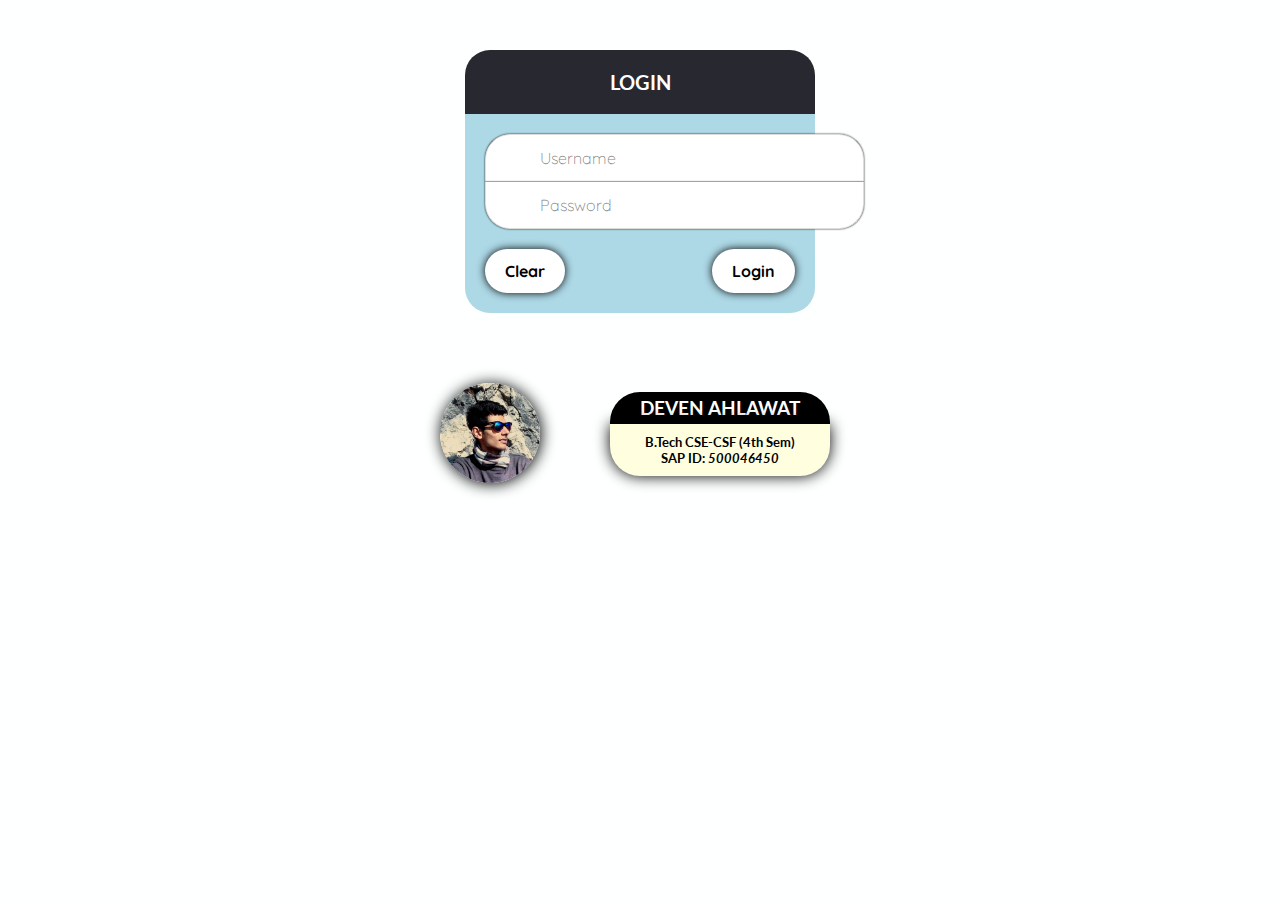
<file: index.html>
<!DOCTYPE html>
<html lang="en">



  <head>
    <meta charset="utf-8">
    <meta http-equiv="X-UA-Compatible" content="IE=edge">
    <meta name="viewport" content="width=device-width, initial-scale=1">
    <link rel="stylesheet" href="http://www.w3schools.com/lib/w3.css">
    <script src="login.js"></script>
    <title>PHP: Deven Ahlawat</title>
    <!-- Bootstrap -->
    
    <link href="http://netdna.bootstrapcdn.com/font-awesome/4.1.0/css/font-awesome.min.css" rel="stylesheet">
    <link href="styles.css?v=1.6" rel="stylesheet">
    <!-- Fonts -->
    <link href='http://fonts.googleapis.com/css?family=Lato:100,300,400,700,900,100italic,300italic,400italic,700italic,900italic' rel='stylesheet' type='text/css'>
    <link href="https://fonts.googleapis.com/css?family=Quicksand" rel="stylesheet">
      <!-- HTML5 Shim and Respond.js IE8 support of HTML5 elements and media queries -->
      <!-- WARNING: Respond.js doesn't work if you view the page via file:// -->
      <!--[if lt IE 9]>
      <script src="https://oss.maxcdn.com/libs/html5shiv/3.7.0/html5shiv.js"></script>
      <script src="https://oss.maxcdn.com/libs/respond.js/1.4.2/respond.min.js"></script>
      <![endif]-->
    </head>


    <body>
      <div id="login-form">
        <h3>Login</h3>
        <fieldset>
        <form name="myLogin" action="expindex.html" onsubmit="return validate()" method="post">
          <input type="email" placeholder="Username" name="email1">
          <input type="password" placeholder="Password" name="password1">
          <input type="submit" value="Login" name="submit1" >
          <div class="anim"></div>
          <input type="reset" value="Clear">
          <div class="anim"></div>
        </form>
        </fieldset>
      </div>
      <div id="card">
      <img src="me.jpg">
      <fieldset>
        <h3>Deven Ahlawat</h3>
        <h5>B.Tech CSE-CSF (4th Sem)<br>SAP ID: <i>500046450</i></h5>
      </fieldset>
      </div>
    </body>
  </html>
</file>
<file: styles.css>
body{
	background: url("https://static1.squarespace.com/static/522f7cdbe4b056ca5e8127f6/5660392ae4b069d2e2e5d116/56603b26e4b0acd8ed30ea53/1449147175246/My-Digital-Life-BG.jpg?format=2500w");
	background-size: cover;
	height: 100%;
	background-color: #feffff;
}
fieldset{
	margin: 0;
	border: none;
}
input{
	border: none;
}
#disabled {
    opacity: 0.6;
    cursor: not-allowed;
}
#login-form {
	margin: 50px auto;
	max-width: 350px;
}
#login-form h3 {
	background-color: #282830;
	border-radius: 25px 25px 0 0;
	color: #fff;
	font-size: 20px;
	padding: 20px;
	margin-bottom: 0;
	text-align: center;
	text-transform: uppercase;
	font-family: lato;
}
#login-form fieldset {
	background-color: lightblue;
	border-radius: 0 0 25px 25px;
	padding: 20px;
	position: relative;
}
#login-form input {
	font-size: 16px;
	color: black;
	font-family: 'Quicksand', sans-serif;
}
#login-form input[type="email"], #login-form input[type="password"]
{
	border: 1px solid #dcdcdc;
	padding: 13px 13px 13px 54px;
	width: 100%;
	box-shadow: 0 0 2px 0px;
}
#login-form input[type="email"]
{
	border-radius: 25px 25px 0 0;
	background-image: url(https://upload.wikimedia.org/wikipedia/commons/thumb/d/d8/Antu_system-switch-user.svg/2000px-Antu_system-switch-user.svg.png);
	background-size: 30px 30px;
	background-position: 11px 8px;
	background-repeat: no-repeat;
}
#login-form input[type="password"]
{
	border-top: none;
	border-radius: 0 0 25px 25px;
	background-image: url(http://www.iconninja.com/files/827/246/551/password-privacy-padlock-safe-security-lock-authorisation-icon.svg);
	background-size: 30px 30px;
	background-position: 11px 8px;
	background-repeat: no-repeat;
}
#login-form input[type="submit"]
{
	background: white;
	border-radius: 25px;
	color: black;
	float: right;
	font-weight: bold;
	margin-top: 20px;
	padding: 12px 20px;
	box-shadow: 0 0 8px;
	transition: all 0.5s;
	cursor: pointer;
	-webkit-transition: all 0.5s;
	-moz-transition: all 0.5s;
}
#login-form input[type="submit"]:hover {
	background: black;
	color: white;
}
#login-form input[type="reset"]
{
	background: white;
	border-radius: 25px;
	color: black;
	float: left;
	font-weight: bold;
	margin-top: 20px;
	padding: 12px 20px;
	box-shadow: 0 0 8px;
	transition: all 0.5s;
	-webkit-transition: all 0.5s;
	-moz-transition: all 0.5s;
	cursor: pointer;
}
#login-form input[type="reset"]:hover {
	background: black;
	color: white;
}
#card {
	margin: 50px auto;
	max-width: 400px;
	min-width: 100px;
	font-family: lato;
}
#card img {
	height: 100px;
	max-width: 100px;
	border-radius: 50%;
	float: left;
	padding: 0px;
	margin: 20px auto;
	box-shadow: 1px 1px 15px;
}
#card fieldset {
	padding: 10px;
	position: relative;
	border-radius: 25px 25px 25px 25px;
	float: right;
	margin: auto auto;
}
#card h3 {
	background: black;
	color: white;
	padding: 5px 30px;
	text-align: center;
	text-transform: uppercase;
	border-radius: 30px 30px 0 0;
	margin-bottom: 0;
}
::-webkit-input-placeholder {
	color: gray;
	font-family: 'Quicksand', sans-serif;
	font-weight: lighter;
}
#card h5 {
	background: lightyellow;
	color: black;
	text-align: center;
	position: relative;
	margin: 0px auto;
	padding: 10px;
	border-radius: 0 0 30px 30px;
	box-shadow: 0 0 15px;
}
</file>
